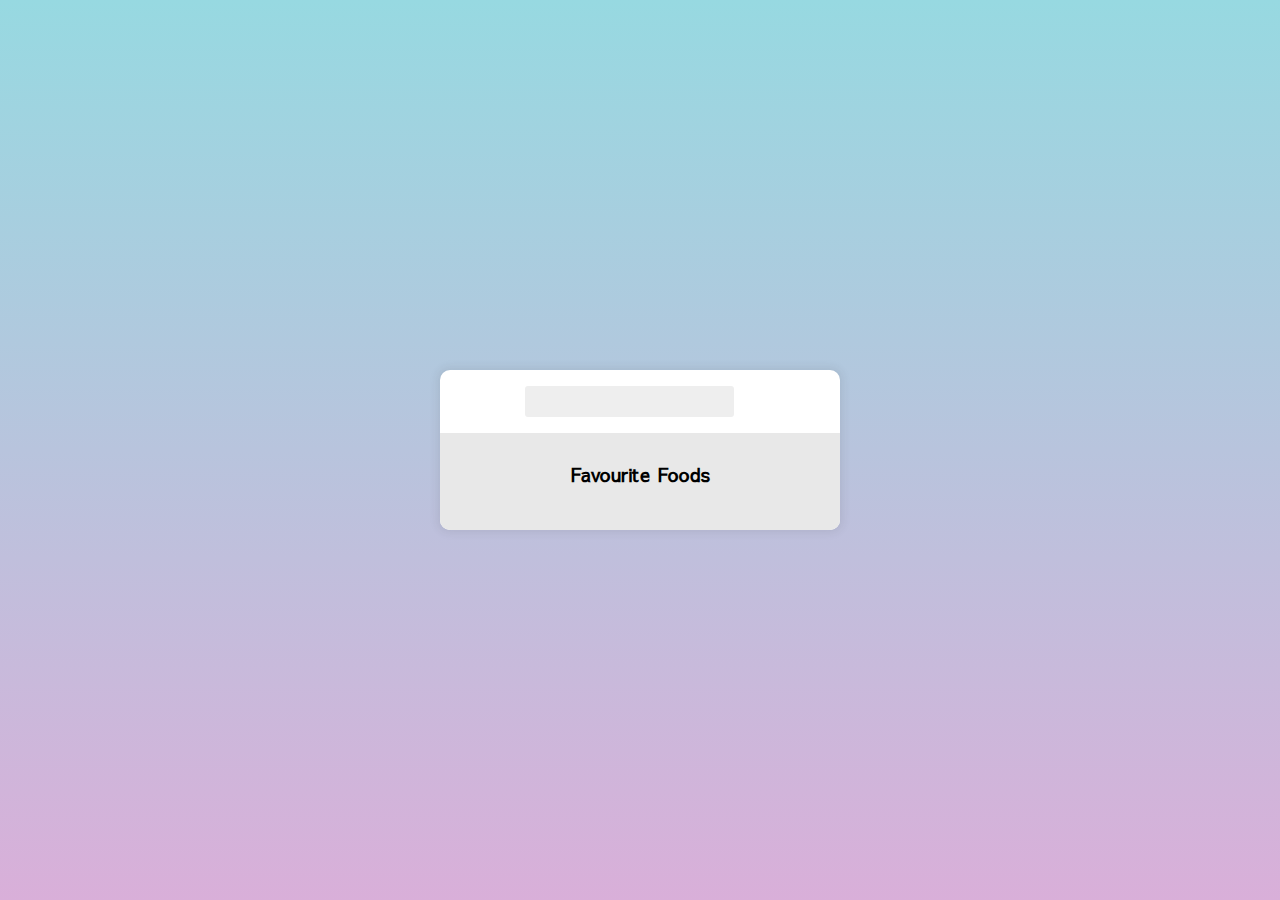
<file: Recipe site/index.html>
<!DOCTYPE html>
<html lang="en">

<head>
    <meta charset="UTF-8">
    <meta name="viewport" content="width=device-width, initial-scale=1.0">
    <title>Recipe App</title>
    <link rel="stylesheet" href="https://cdnjs.cloudflare.com/ajax/libs/font-awesome/5.14.0/css/all.min.css"
        integrity="sha512-1PKOgIY59xJ8Co8+NE6FZ+LOAZKjy+KY8iq0G4B3CyeY6wYHN3yt9PW0XpSriVlkMXe40PTKnXrLnZ9+fkDaog=="
        crossorigin="anonymous" />
    <link rel="stylesheet" href="style.css">
    <script src="script.js" defer></script>
</head>

<body>
    <div class="mobile__container">
        <header>
            <input type="text" id="search-term">
            <button id="search"><i class="fas fa-search"></i></button>
        </header>
        <div class="fav__container">
            <h3>Favourite Foods</h3>
            <ul class="fav__meals" id="fav-meals"/>

            </ul>
        </div>
        <div class="meals" id="meals">
            
        </div>
    </div>
</body>

</html>
</file>
<file: Recipe site/style.css>
@import url('https://fonts.googleapis.com/css2?family=Sawarabi+Gothic&display=swap');

* {
    box-sizing: border-box;
}

body {
    margin: 0;
    font-family: 'Sawarabi Gothic', sans-serif;
    background-color: #D9AFD9;
    background-image: linear-gradient(0deg, #D9AFD9 0%, #97D9E1 100%);
    display: flex;
    justify-content: center;
    align-items: center;
    margin: 0;
    min-height: 100vh;
}

.mobile__container{
    width: 400px;
    background-color: white;
    box-shadow: 0 0 10px 2px #3333331A;
    border-radius: 10px;
    overflow: hidden;
}

img {
    max-width: 100%;
}

header{
    display: flex;
    justify-content: center;
    align-items: center;
    padding: 1rem;
}

header input {
    background-color: #eee;
    border: none;
    border-radius: 3px;
    padding: 0.5rem 1rem;
}

header button {
    background-color: transparent;
    color: #aaa;
    font-size: 1.8rem;
    border: none;
    margin-left: 10px;
}

.fav__container{
    text-align: center;
    padding: 0.5rem 1rem;
    background-color: rgb(232,232,232);
}

.fav__meals{
    display: flex;
    flex-wrap: wrap;
    justify-content: space-evenly;
    align-items: center;
    overflow: auto;
    list-style-type: none;
    padding: 0;
}

.fav__meals li {
    margin: 5px;
    width: 85px;
    position: relative;
} 

.fav__meals li img {
    border: 2px solid #ffffff;
    border-radius: 50%;
    object-fit: cover;
    box-shadow: 0 0 10px 2px #3333331a;
    height: 75px;
    width: 75px;
}

.fav__meals li span {
    font-size: 0.9rem;
    display: inline-block;
    text-overflow: ellipsis;
    white-space: nowrap;
    overflow: hidden;
    width: 75px;
}

.fav__meals li .clear {
    background-color: transparent;
    position: absolute;
    opacity: 0;
    top: -0.5rem;
    right: -0.5rem;
    border: none;
    font-size: 1.2rem;
    color: red;
}

.fav__meals li:hover .clear{
    opacity: 1;
}

.meals__container{
    display: flex;
    justify-content: space-between;
    align-items: center;
    flex-direction: column;
}

.meal{
    border-radius: 3px;
    box-shadow: 0 0 10px 2px #3333331a;
    margin: 1.5rem;
    overflow: hidden;
}

.meal__header {
    position: relative;
}

.meal__header .random {
    position: absolute;
    top: 1rem;
    background-color: #ffffff;
    padding: 0.25rem 1rem;
    border-top-right-radius: 3px;
    border-bottom-right-radius: 3px;
}

.meal__header img {
    height: 270px;
    width: 100%;
    object-fit: cover;
}

.meal__body{
    display: flex;
    justify-content: space-between;
    align-items: center;
    padding: 1rem;
}

.meal__body h4 {
    margin: 0;
}

.meal__body .fav__btn{
    background-color: transparent;
    border: none;
    font: 1.2rem;
    color: rgb(224, 217, 217);
    cursor: pointer;
}

.meal__body .fav__btn.active{
    color: red;
}
</file>
